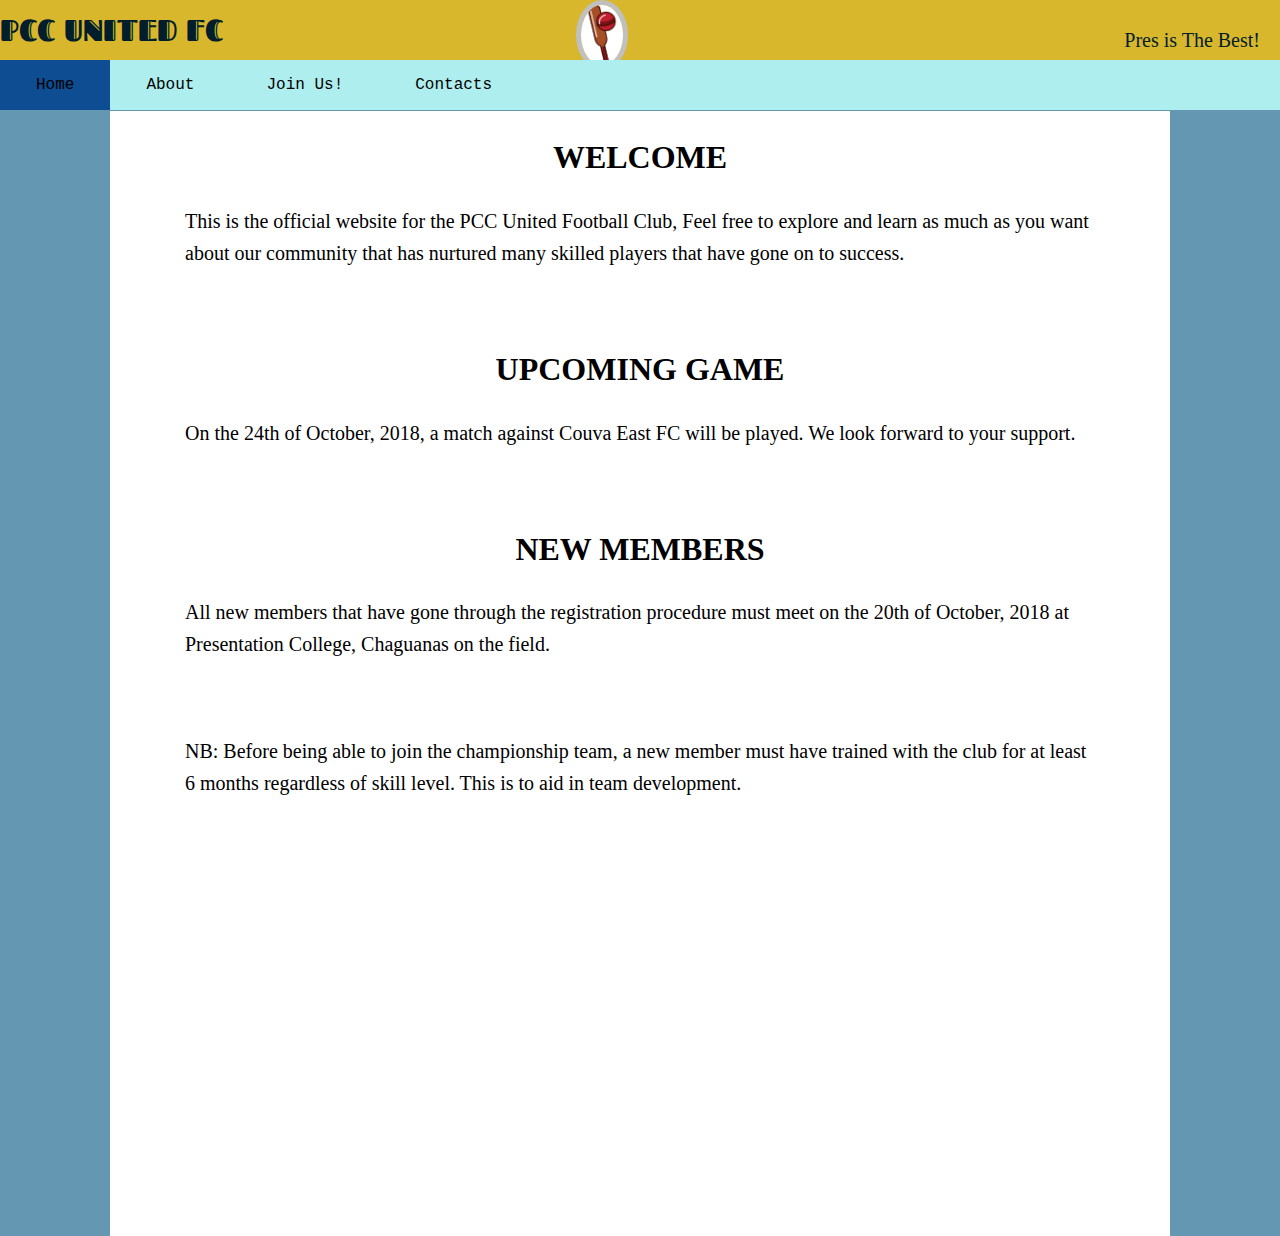
<file: index.html>
<!DOCTYPE HTML> 
<html>
    <head>
        <link href="https://fonts.googleapis.com/css?family=Fascinate+Inline" rel="stylesheet"> 
        <meta charset="UTF-8">
        <meta name="viewport" content="width=device-width, initial-scale=1.0">
        <link rel="stylesheet" type="text/css" href="stylesheet.css">
        <title>PCC United FC</title>
    </head>
    <body>
        <div class="top">
            <p id="name">PCC UNITED FC</p>
            <p id="top-description">Pres is The Best!</p>
            <img src="pres_logo.jpg" alt="PCC logo">
        </div>
        <div class="navbar" id="navbar">
            <ul>
                <li><a href="index.html" class="active">Home</a></li>
                <li><a href="about.html">About</a></li>
                <li><a href="join.html">Join Us!</a></li>
                <li><a href="contact.html">Contacts</a></li>
            </ul>
        </div>
        <div class="content">
            <h1 style='text-align: center;'>WELCOME</h1>
            <p>This is the official website for the PCC United Football Club, Feel free to explore and learn as much as you want 
                about our community that has nurtured many skilled players that have gone on to success.
            </p>
            <h1>UPCOMING GAME</h1>
            <p>On the 24th of October, 2018, a match against Couva East FC will be played. We look forward to your support.</p>
            <h1>NEW MEMBERS</h1>
            <p>All new members that have gone through the registration procedure must meet on the 20th of October, 2018 at 
                Presentation College, Chaguanas on the field.
            </p>
            <p>NB: Before being able to join the championship team, a new member must have trained with the club for at least 
                6 months regardless of skill level. This is to aid in team development. 
            </p>
        </div>
        <!--<div class="bottom">
            <p>Done By: </p>
        </div>-->
        <script>
            window.onscroll = function() {fn()};
            var navbar = document.getElementById("navbar");
            var sticky = navbar.offsetTop;
            function fn() {
                if (window.pageYOffset >= sticky) {
                    navbar.classList.add("sticky");
                } else {
                    navbar.classList.remove("sticky");
                }
            }
        </script>
    </body>
</html>
</file>
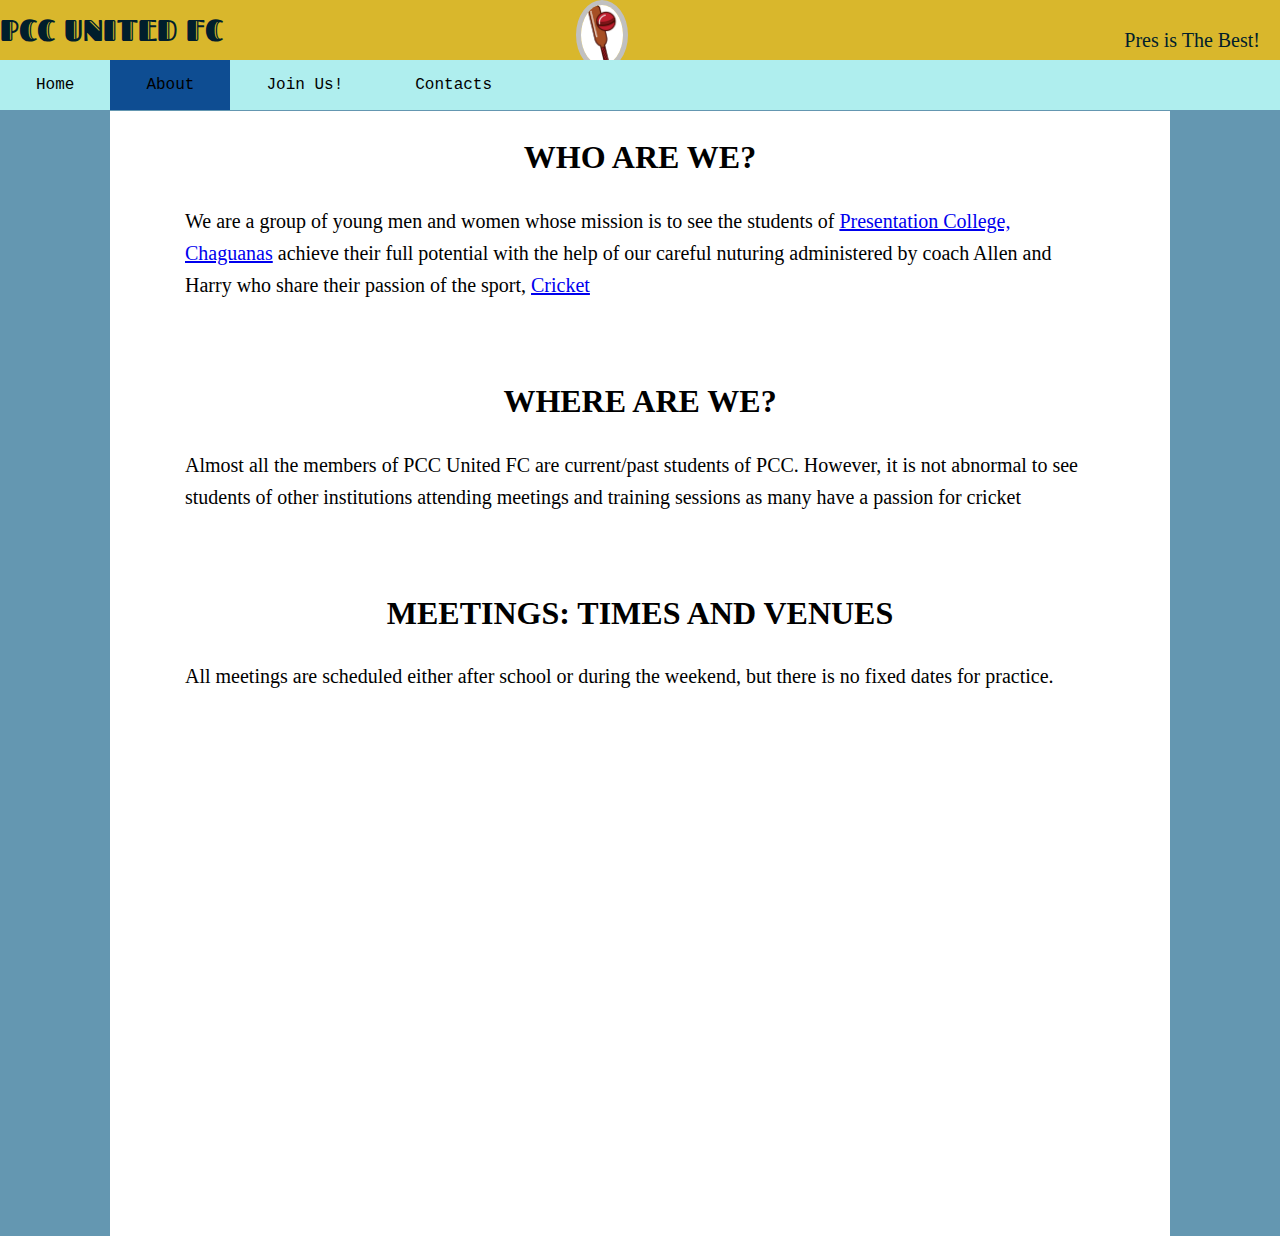
<file: about.html>
<!DOCTYPE HTML> 
<html>
    <head>
        <link href="https://fonts.googleapis.com/css?family=Fascinate+Inline" rel="stylesheet"> 
        <meta charset="UTF-8">
        <meta name="viewport" content="width=device-width, initial-scale=1.0">
        <link rel="stylesheet" type="text/css" href="stylesheet.css">
        <title>PCC United FC</title>
    </head>
    <body>
        <div class="top">
            <p id="name">PCC UNITED FC</p>
            <p id="top-description">Pres is The Best!</p>
            <img src="pres_logo.jpg" alt="PCC logo">
        </div>
        <div class="navbar" id="navbar">
            <ul>
                <li><a href="index.html">Home</a></li>
                <li><a href="about.html" class="active">About</a></li>
                <li><a href="join.html">Join Us!</a></li>
                <li><a href="contact.html">Contacts</a></li>
            </ul>
        </div>
        <div class="content">
            <h1>WHO ARE WE?</h1>
            <p>We are a group of young men and women whose mission is to see the students of <a href="https://pcc.edu.tt/">Presentation College, Chaguanas</a>
                achieve their full potential with the help of our careful nuturing administered by coach Allen and Harry who share their passion of the sport, <a href="https://en.wikipedia.org/wiki/Cricket">Cricket</a>
            </p>
            <h1>WHERE ARE WE?</h1>
            <p>Almost all the members of PCC United FC are current/past students of PCC. However, it is not abnormal to see
                students of other institutions attending meetings and training sessions as many have a passion for cricket
            </p>
            <h1>MEETINGS: TIMES AND VENUES</h1>
            <p>All meetings are scheduled either after school or during the weekend, but there is no fixed dates for practice.</p>
        </div>
        <!---<div class="bottom">
            <p>Done By: Matthew Capsan</p>
        </div>-->
        <script>
            window.onscroll = function() {fn()};
            var navbar = document.getElementById("navbar");
            var sticky = navbar.offsetTop;
            function fn() {
                if (window.pageYOffset >= sticky) {
                    navbar.classList.add("sticky");
                } else {
                    navbar.classList.remove("sticky");
                }
            }
        </script>
    </body>
</html>
</file>
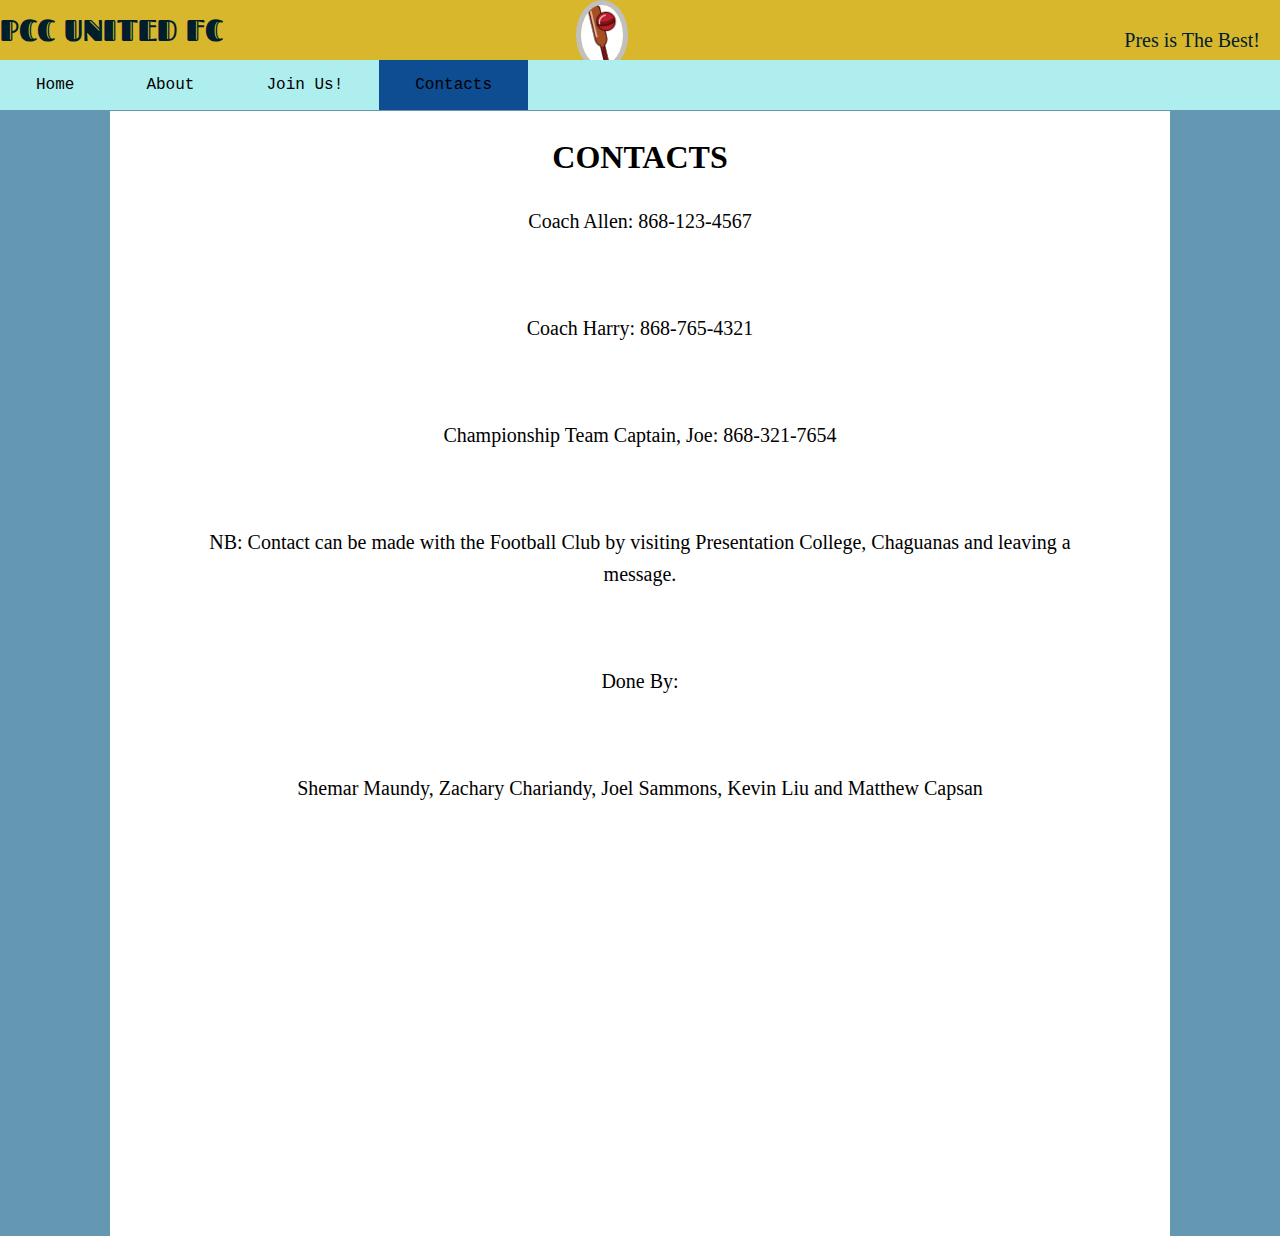
<file: contact.html>
<!DOCTYPE HTML> 
<html>
    <head>
        <link href="https://fonts.googleapis.com/css?family=Fascinate+Inline" rel="stylesheet"> 
        <meta charset="UTF-8">
        <meta name="viewport" content="width=device-width, initial-scale=1.0">
        <link rel="stylesheet" type="text/css" href="stylesheet.css">
        <title>PCC United FC</title>
    </head>
    <body>
        <div class="top">
            <p id="name">PCC UNITED FC</p>
            <p id="top-description">Pres is The Best!</p>
            <img src="pres_logo.jpg" alt="PCC logo">
        </div>
        <div class="navbar" id="navbar">
            <ul>
                <li><a href="index.html">Home</a></li>
                <li><a href="about.html">About</a></li>
                <li><a href="join.html">Join Us!</a></li>
                <li><a href="contact.html" class="active">Contacts</a></li>
            </ul>
        </div>
        <div class="content">
            <div style="text-align: center;">
                <h1>CONTACTS</h1>
                <p>Coach Allen: 868-123-4567</p> 
                <p>Coach Harry: 868-765-4321</p>
                <p>Championship Team Captain, Joe: 868-321-7654</p>
                <p>NB: Contact can be made with the Football Club by visiting Presentation College, Chaguanas and leaving a message.</p>
                <p>Done By: </p>
                <p>Shemar Maundy, Zachary Chariandy, Joel Sammons, Kevin Liu and Matthew Capsan</p>
            </div>
        </div>
        
        <!--<div class="bottom">
            <p>Done By:</p>
        </div>-->
        <script>
            window.onscroll = function() {fn()};
            var navbar = document.getElementById("navbar");
            var sticky = navbar.offsetTop;
            function fn() {
                if (window.pageYOffset >= sticky) {
                    navbar.classList.add("sticky");
                } else {
                    navbar.classList.remove("sticky");
                }
            }
        </script>
    </body>
</html>
</file>
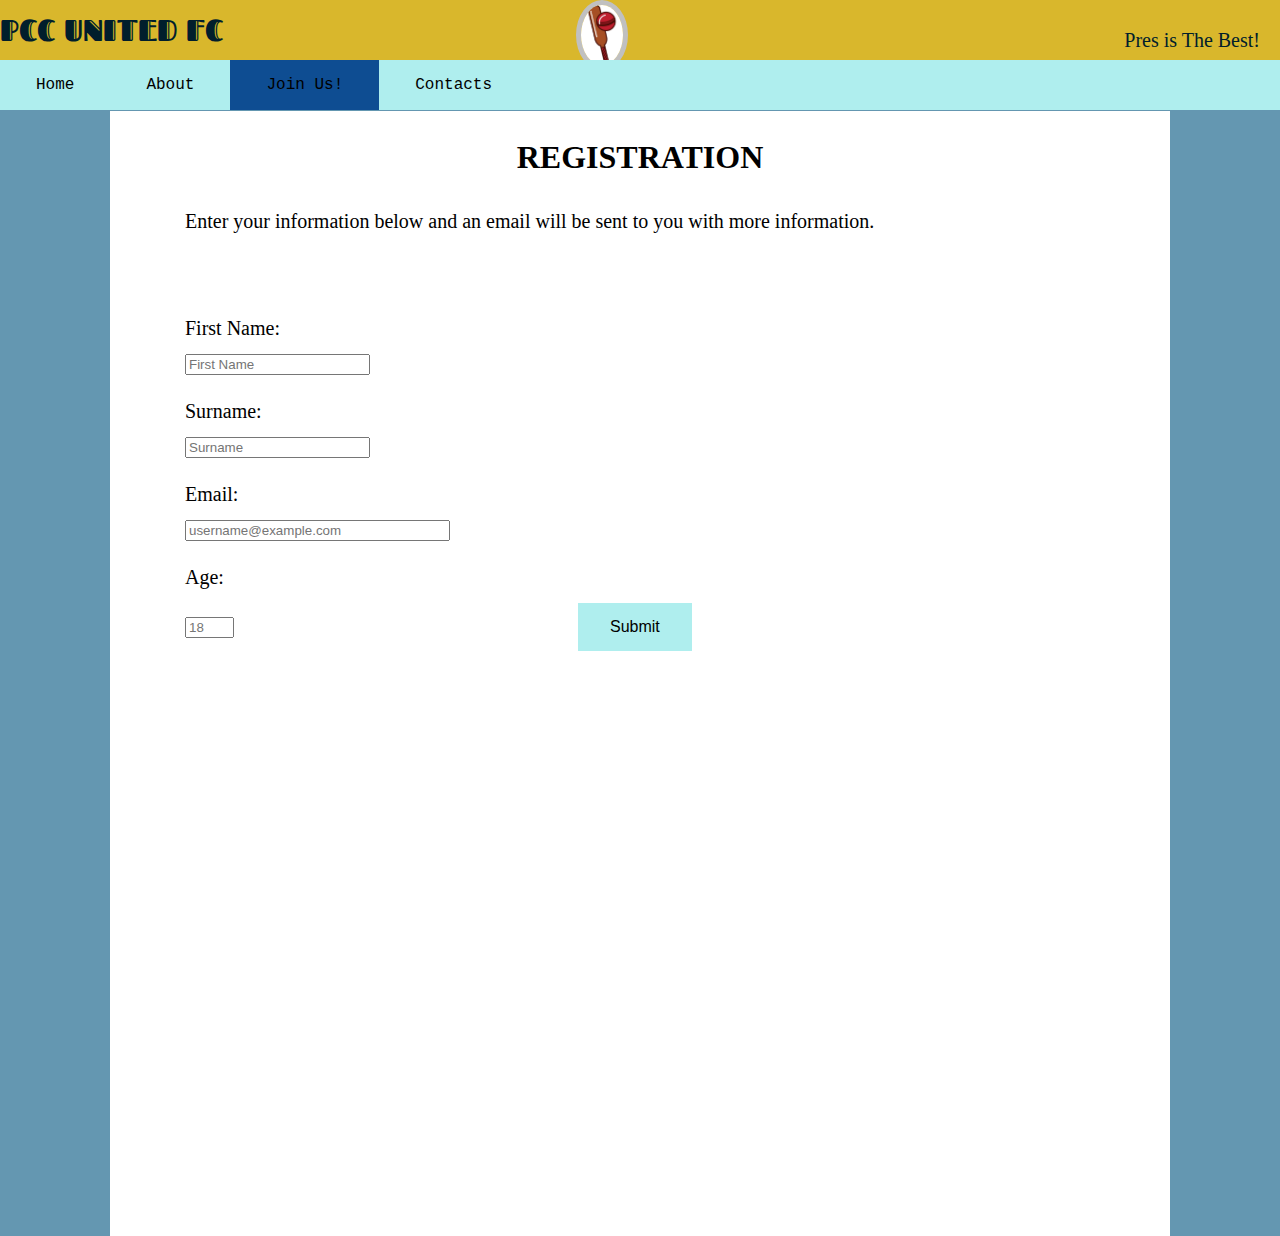
<file: join.html>
<!DOCTYPE HTML> 
<html>
    <head>
        <link href="https://fonts.googleapis.com/css?family=Fascinate+Inline" rel="stylesheet"> 
        <meta charset="UTF-8">
        <meta name="viewport" content="width=device-width, initial-scale=1.0">
        <link rel="stylesheet" type="text/css" href="stylesheet.css">
        <title>PCC United FC</title>
    </head>
    <body>
        <div class="top">
            <p id="name">PCC UNITED FC</p>
            <p id="top-description">Pres is The Best!</p>
            <img src="pres_logo.jpg" alt="PCC logo">
        </div>
        <div class="navbar" id="navbar">
            <ul>
                <li><a href="index.html">Home</a></li>
                <li><a href="about.html">About</a></li>
                <li><a href="join.html" class="active">Join Us!</a></li>
                <li><a href="contact.html">Contacts</a></li>
            </ul>
        </div>
        <div class="content">
            <h1>REGISTRATION</h1> 
            <p>Enter your information below and an email will be sent to you with more information.</p>
            <form action="register.php" autocomplete="off">
                <p style="margin-bottom: 10px;">First Name: </p>
                <input type="text" name="firstname" placeholder="First Name" required>
                <p style="margin-bottom: 10px;">Surname:</p>
                <input type="text" name="lastname" placeholder="Surname" required>
                <p style="margin-bottom: 10px;">Email:</p> 
                <input type="text" name="email" placeholder="username@example.com" size="30" required>
                <p style="margin-bottom: 10px;">Age:</p>
                <input type="text" name="email" placeholder="18" size="3" required>
                <button type="button" onclick="alert('Thank You For Registering, we look forward to working with you!')" id="submit-button">Submit</button>
            </form>
        </div>
        <!--<div class="bottom">
            <p>Done By: Matthew Capsan</p>
        </div>-->
        <script>
            window.onscroll = function() {fn()};
            var navbar = document.getElementById("navbar");
            var sticky = navbar.offsetTop;
            function fn() {
                if (window.pageYOffset >= sticky) {
                    navbar.classList.add("sticky");
                } else {
                    navbar.classList.remove("sticky");
                }
            }
        </script>
    </body>
</html>
</file>
<file: stylesheet.css>
body, html {
    background-color: #6497b1;
    height: 100%;
    margin: 0;
    padding: 0;
}
.top {
    background-color: #d9b72c;
    top: 0;
    left: 0;
    right: 0;
    bottom: 0;
    position: absolute;
    height: 60px;
    overflow: hidden;
}
.top img {
    position: absolute;
    left: 45%;
    right: 60%;
    /* top: 10px; */
    border: 5px solid silver;
    height: 60px;
    border-radius: 50%;
}
#name {
    position: absolute;
    left: 0;
    bottom: 0;
    color: #011E2C;
    font-size: 30px;
    line-height: 0;
    font-family: 'Fascinate Inline', cursive;
}
#top-description {
    position: absolute;
    right: 20px;
    bottom: 0;
    color: #011e2c;
    font-size: 20px;
    font-family: cursive;
    line-height: 0;
}
.navbar {
    position: absolute;
    left: 0;
    right: 0;
    background-color: paleturquoise;
    height: 50px;
    top: 60px;
}
.navbar ul{
    list-style-type: none;
    margin: 0;
    padding: 0;
    overflow: hidden;
    display: inline;
}
.navbar ul li {
    float: left;
}
.navbar ul li a {
    display: block;
    color: #000;
    text-decoration: none;
    padding: 16px 36px;
    text-align: center;
    font-family: monospace;
    font-size: 16px;
}
.navbar ul li a:hover {
    background-color: #005073;
}
.active {
    background-color: #0e4d92;
}
.front-image {
    width: 100%;
    height: auto;
    margin: 0 auto;
}
.content {
    position: absolute;
    top: 111px;
    left: 110px;
    right: 110px;
    background-color: white;
    height: 125%;
}
.sticky {
    position: fixed;
    width: 100%;
    top: 0;
    z-index: 10;
}
.content p {
    font-size: 20px;
    line-height: 1.6;
    margin-left: 75px;
    margin-right: 75px;
    margin-bottom: 75px;
}
.content h1 {
    text-align: center; 
    font-weight: bold;
    line-height: 1.6;
}
.bottom {
    position: absolute;
    background-color: #d9b72c;
    bottom: 0;
    left: 0;
    right: 0;
}
.bottom p {
    text-align: center;
    font-size: 20px;
}
.content form input {
    margin-left: 75px;
    margin-right: 75px;
}
#submit-button {
    background-color: paleturquoise;
    border: none;
    color: black;
    padding: 15px 32px;
    text-align: center;
    text-decoration: none;
    display: inline-block;
    font-size: 16px;
    margin-left: 25%;
    cursor: pointer;
}
#submit-buttom:hover {
    background-color: #011E2C;
}
</file>
